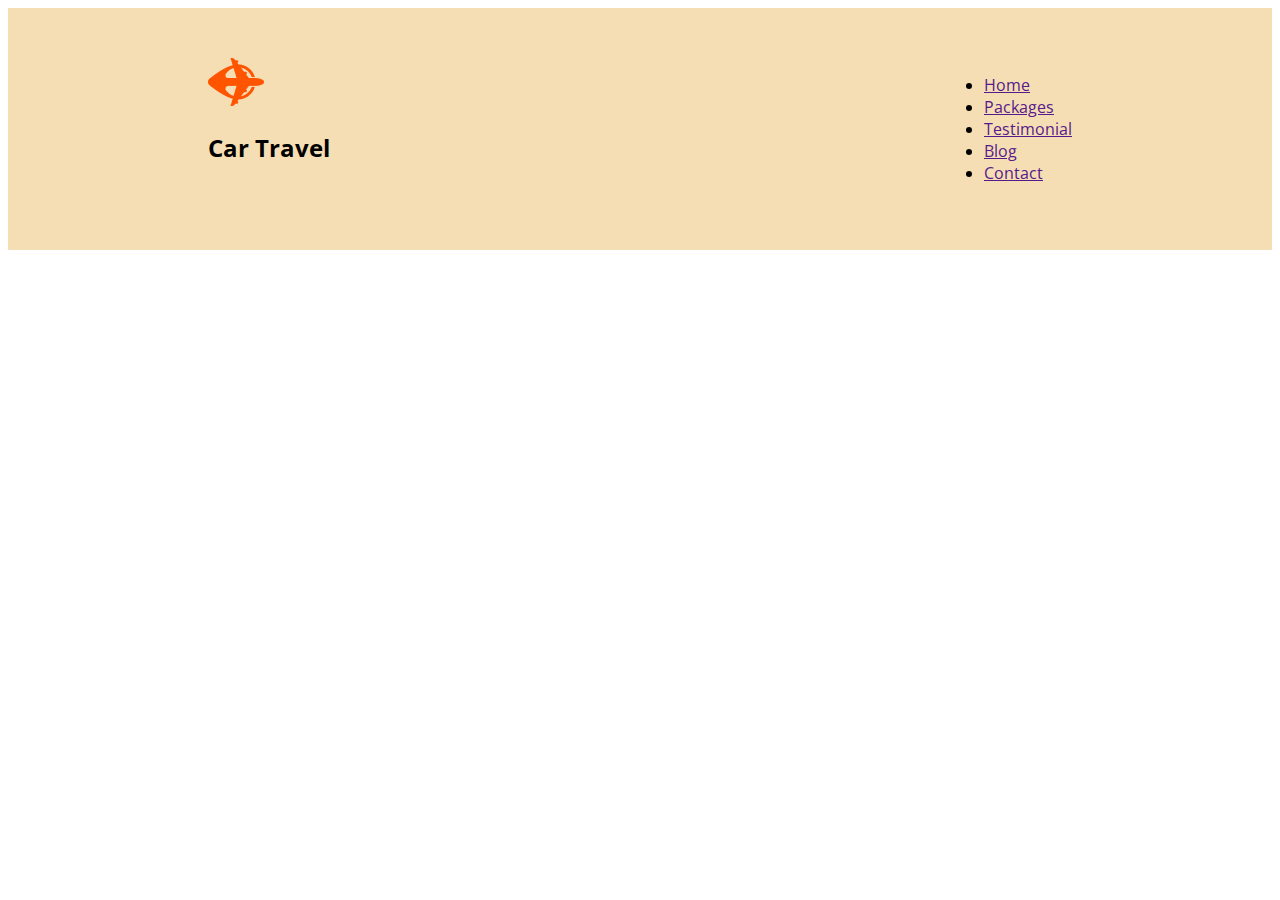
<file: index2.html>
<!DOCTYPE html>
<html lang="en">
<head>
    <meta charset="UTF-8">
    <meta name="viewport" content="width=device-width, initial-scale=1.0">
    <title>Assesment2</title>
    <link rel="stylesheet" href="style2.css">
</head>
<body>
    <header>
         <div> <img src="IMGE PDF/Images/Rakib1.png" alt="">
            <div class="Rakib-heading"><h2 >Car Travel</span></h2></div>
         </div>
    <nav>
          <ul>
            <li><a href=""><span>Home</span></a></li>
            <li><a href="">Packages</a></li>
            <li><a href="">Testimonial</a></li>
            <li><a href="">Blog</a></li>
            <li><a href="">Contact</a></li>
         </ul>
    </nav>  
    </header>

    <!-- main section strad -->

    <main>

    </main>
     <!-- main section End -->
    <footer>

    </footer>
    
</body>
</html>
</file>
<file: style2.css>
/* sans font from google */
            @import url('https://fonts.googleapis.com/css2?family=Open+Sans:ital,wght@0,600;0,700;1,400&display=swap');
             *{
                font-family: 'Open Sans', sans-serif; 
             }

             /* headig style */
             header{ display: flex;
                padding: 50px 200px;
                background-color: wheat;
                justify-content: space-between;}
                .Rakib-heading{
                    display: flex;
                }
</file>
